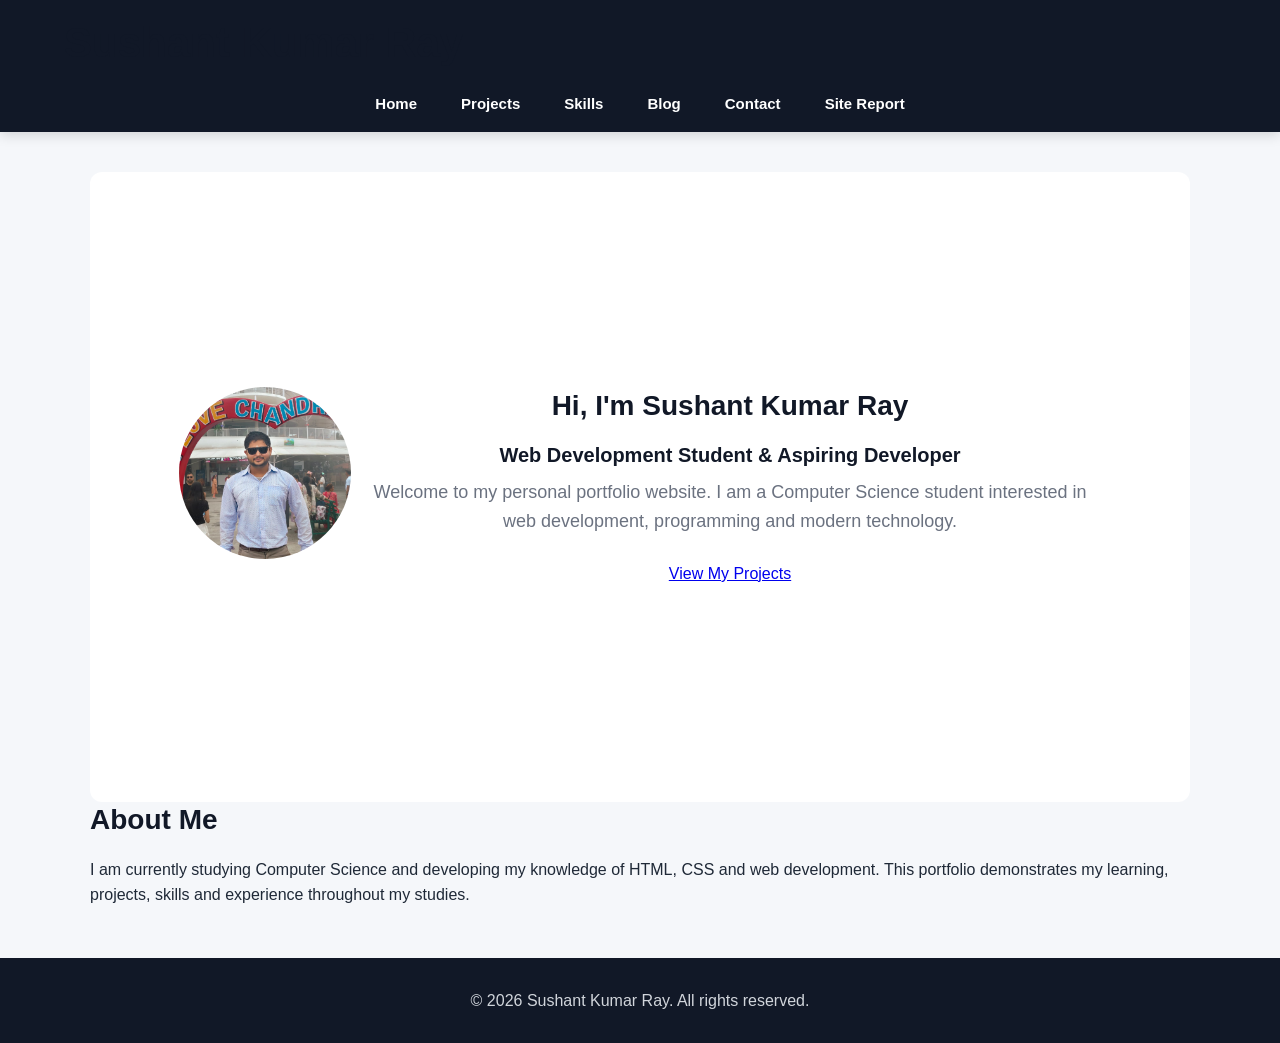
<file: index.html>
<!DOCTYPE html>
<html lang="en">
<head>
    <meta charset="UTF-8">
    <meta name="viewport" content="width=device-width, initial-scale=1.0">
    <title>Sushant Kumar Ray | Portfolio</title>
    <link rel="stylesheet" href="style.css">
</head>

<body>

    <header>
        <nav>
            <h1>Sushant Kumar Ray</h1>

            <ul>
                <li><a href="index.html">Home</a></li>
                <li><a href="project.html">Projects</a></li>
                <li><a href="skills.html">Skills</a></li>
                <li><a href="blog.html">Blog</a></li>
                <li><a href="contact.html">Contact</a></li>
                <li><a href="sitereport.html">Site Report</a></li>
            </ul>
        </nav>
    </header>

    <main>

        <section class="hero">

            <!-- Profile Picture -->
            <div class="profile-picture">
                <img src="profile.jpeg" alt="Sushant Kumar Ray Profile Picture">
            </div>

            <div class="hero-content">

                <h2>Hi, I'm Sushant Kumar Ray</h2>

                <h3>Web Development Student & Aspiring Developer</h3>

                <p>
                    Welcome to my personal portfolio website.
                    I am a Computer Science student interested in
                    web development, programming and modern technology.
                </p>

                <a href="project.html" class="button">
                    View My Projects
                </a>

            </div>

        </section>

        <section class="about">
            <h2>About Me</h2>

            <p>
                I am currently studying Computer Science and developing
                my knowledge of HTML, CSS and web development.
                This portfolio demonstrates my learning, projects,
                skills and experience throughout my studies.
            </p>
        </section>

    </main>

    <footer>
        <p>&copy; 2026 Sushant Kumar Ray. All rights reserved.</p>
    </footer>

</body>
</html>
</file>
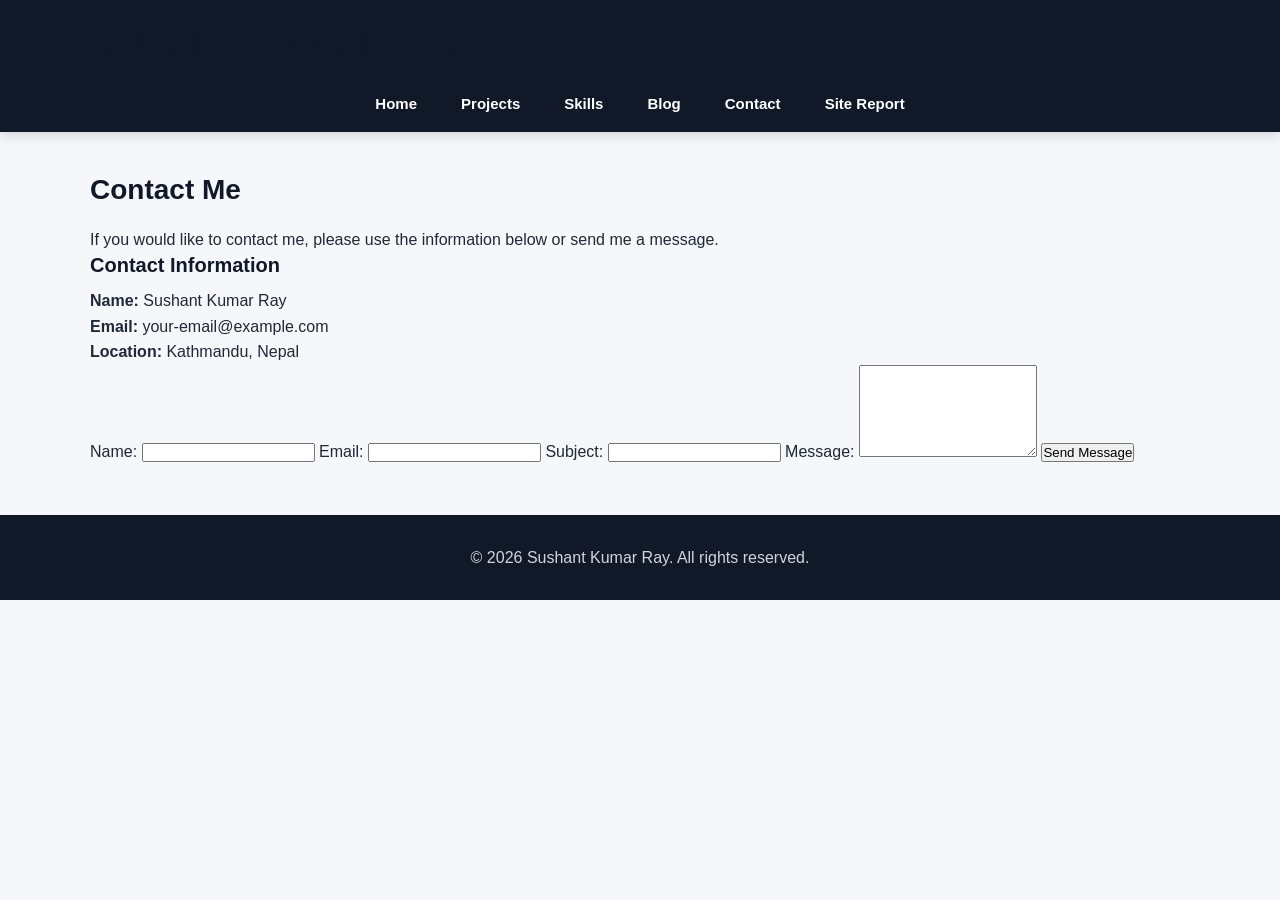
<file: contact.html>
<!DOCTYPE html>
<html lang="en">

<head>
    <meta charset="UTF-8">
    <meta name="viewport" content="width=device-width, initial-scale=1.0">

    <title>Contact | Sushant Kumar Ray</title>

    <link rel="stylesheet" href="style.css">
</head>

<body>

    <header>
        <nav>
            <h1>Sushant Kumar Ray</h1>

            <ul>
                <li><a href="index.html">Home</a></li>
                <li><a href="project.html">Projects</a></li>
                <li><a href="skills.html">Skills</a></li>
                <li><a href="blog.html">Blog</a></li>
                <li><a href="contact.html">Contact</a></li>
                <li><a href="sitereport.html">Site Report</a></li>
            </ul>
        </nav>
    </header>

    <main>

        <section class="contact">

            <h2>Contact Me</h2>

            <p>
                If you would like to contact me, please use
                the information below or send me a message.
            </p>

            <div class="contact-info">

                <h3>Contact Information</h3>

                <p>
                    <strong>Name:</strong> Sushant Kumar Ray
                </p>

                <p>
                    <strong>Email:</strong>
                    your-email@example.com
                </p>

                <p>
                    <strong>Location:</strong> Kathmandu, Nepal
                </p>

            </div>


            <form action="mailto:your-email@example.com"
                  method="post"
                  enctype="text/plain">

                <label for="name">Name:</label>

                <input type="text"
                       id="name"
                       name="name"
                       required>


                <label for="email">Email:</label>

                <input type="email"
                       id="email"
                       name="email"
                       required>


                <label for="subject">Subject:</label>

                <input type="text"
                       id="subject"
                       name="subject"
                       required>


                <label for="message">Message:</label>

                <textarea id="message"
                          name="message"
                          rows="6"
                          required></textarea>


                <button type="submit">
                    Send Message
                </button>

            </form>

        </section>

    </main>

    <footer>
        <p>&copy; 2026 Sushant Kumar Ray. All rights reserved.</p>
    </footer>

</body>

</html>
</file>
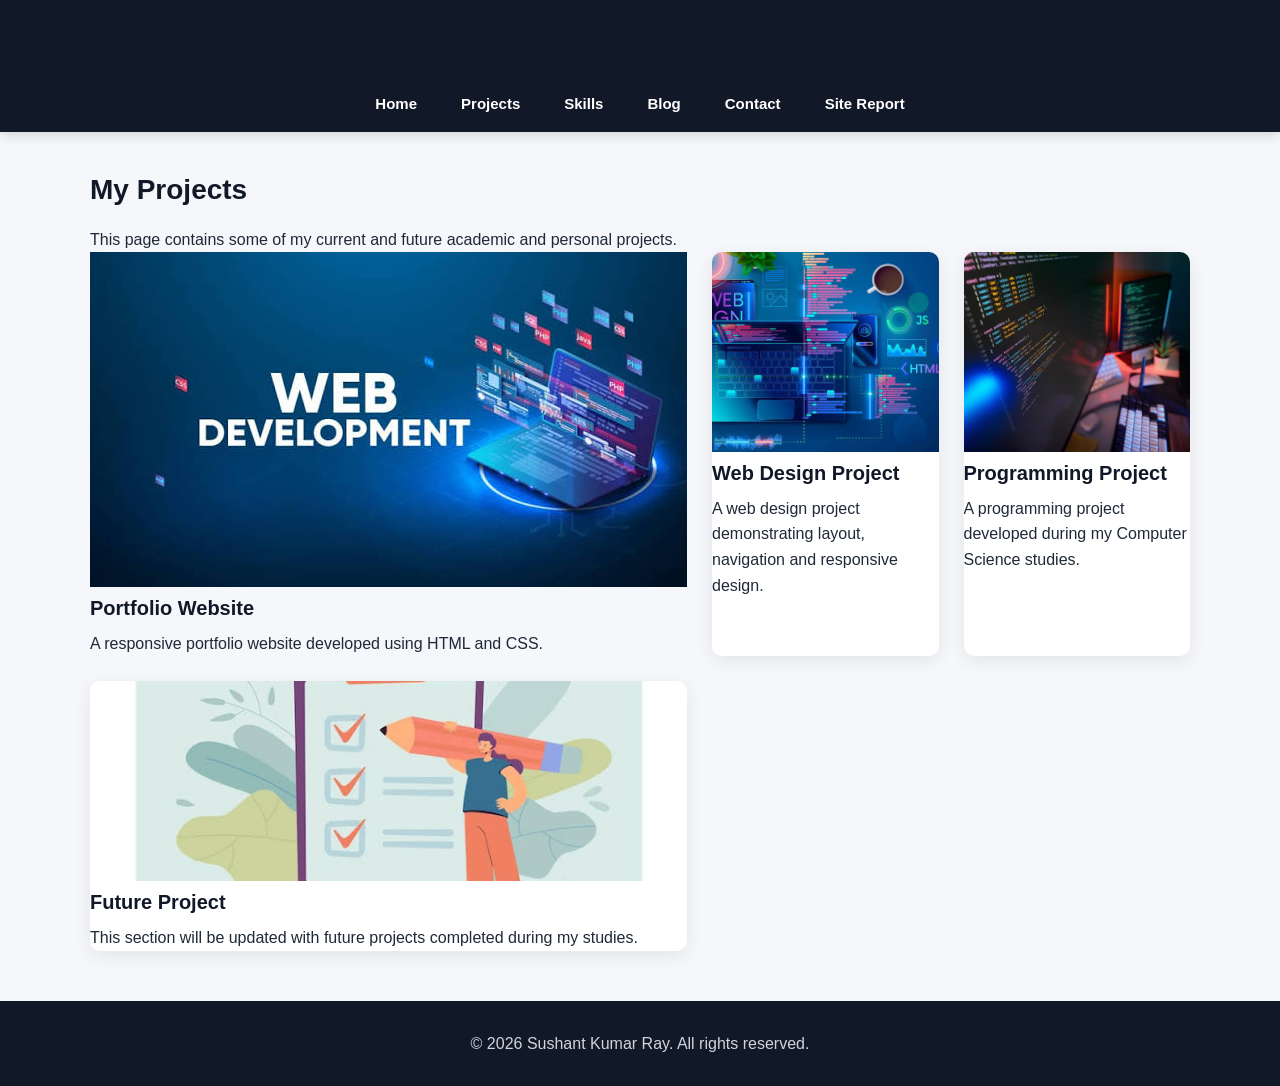
<file: project.html>
<!DOCTYPE html>
<html lang="en">

<head>
    <meta charset="UTF-8">
    <meta name="viewport" content="width=device-width, initial-scale=1.0">

    <title>Projects | Sushant Kumar Ray</title>

    <link rel="stylesheet" href="style.css">
</head>

<body>

    <header>
        <nav>
            <h1>Sushant Kumar Ray</h1>

            <ul>
                <li><a href="index.html">Home</a></li>
                <li><a href="project.html">Projects</a></li>
                <li><a href="skills.html">Skills</a></li>
                <li><a href="blog.html">Blog</a></li>
                <li><a href="contact.html">Contact</a></li>
                <li><a href="sitereport.html">Site Report</a></li>
            </ul>
        </nav>
    </header>

    <main>

        <section class="projects">

            <h2>My Projects</h2>

            <p>
                This page contains some of my current and future
                academic and personal projects.
            </p>

            <div class="project-grid">

                <article class="">
                    <img src="web-development.jpg"
                         alt="Web development project">

                    <h3>Portfolio Website</h3>

                    <p>
                        A responsive portfolio website developed
                        using HTML and CSS.
                    </p>
                </article>


                <article class="project-card">
                    <img src="web-design.jpg"
                         alt="Web design project">

                    <h3>Web Design Project</h3>

                    <p>
                        A web design project demonstrating layout,
                        navigation and responsive design.
                    </p>
                </article>


                <article class="project-card">
                    <img src="programming.jpg"
                         alt="Programming project">

                    <h3>Programming Project</h3>

                    <p>
                        A programming project developed during
                        my Computer Science studies.
                    </p>
                </article>


                <article class="project-card">
                    <img src="future.jpg"
                         alt="Future project">

                    <h3>Future Project</h3>

                    <p>
                        This section will be updated with future
                        projects completed during my studies.
                    </p>
                </article>

            </div>

        </section>

    </main>

    <footer>
        <p>&copy; 2026 Sushant Kumar Ray. All rights reserved.</p>
    </footer>

</body>

</html>
</file>
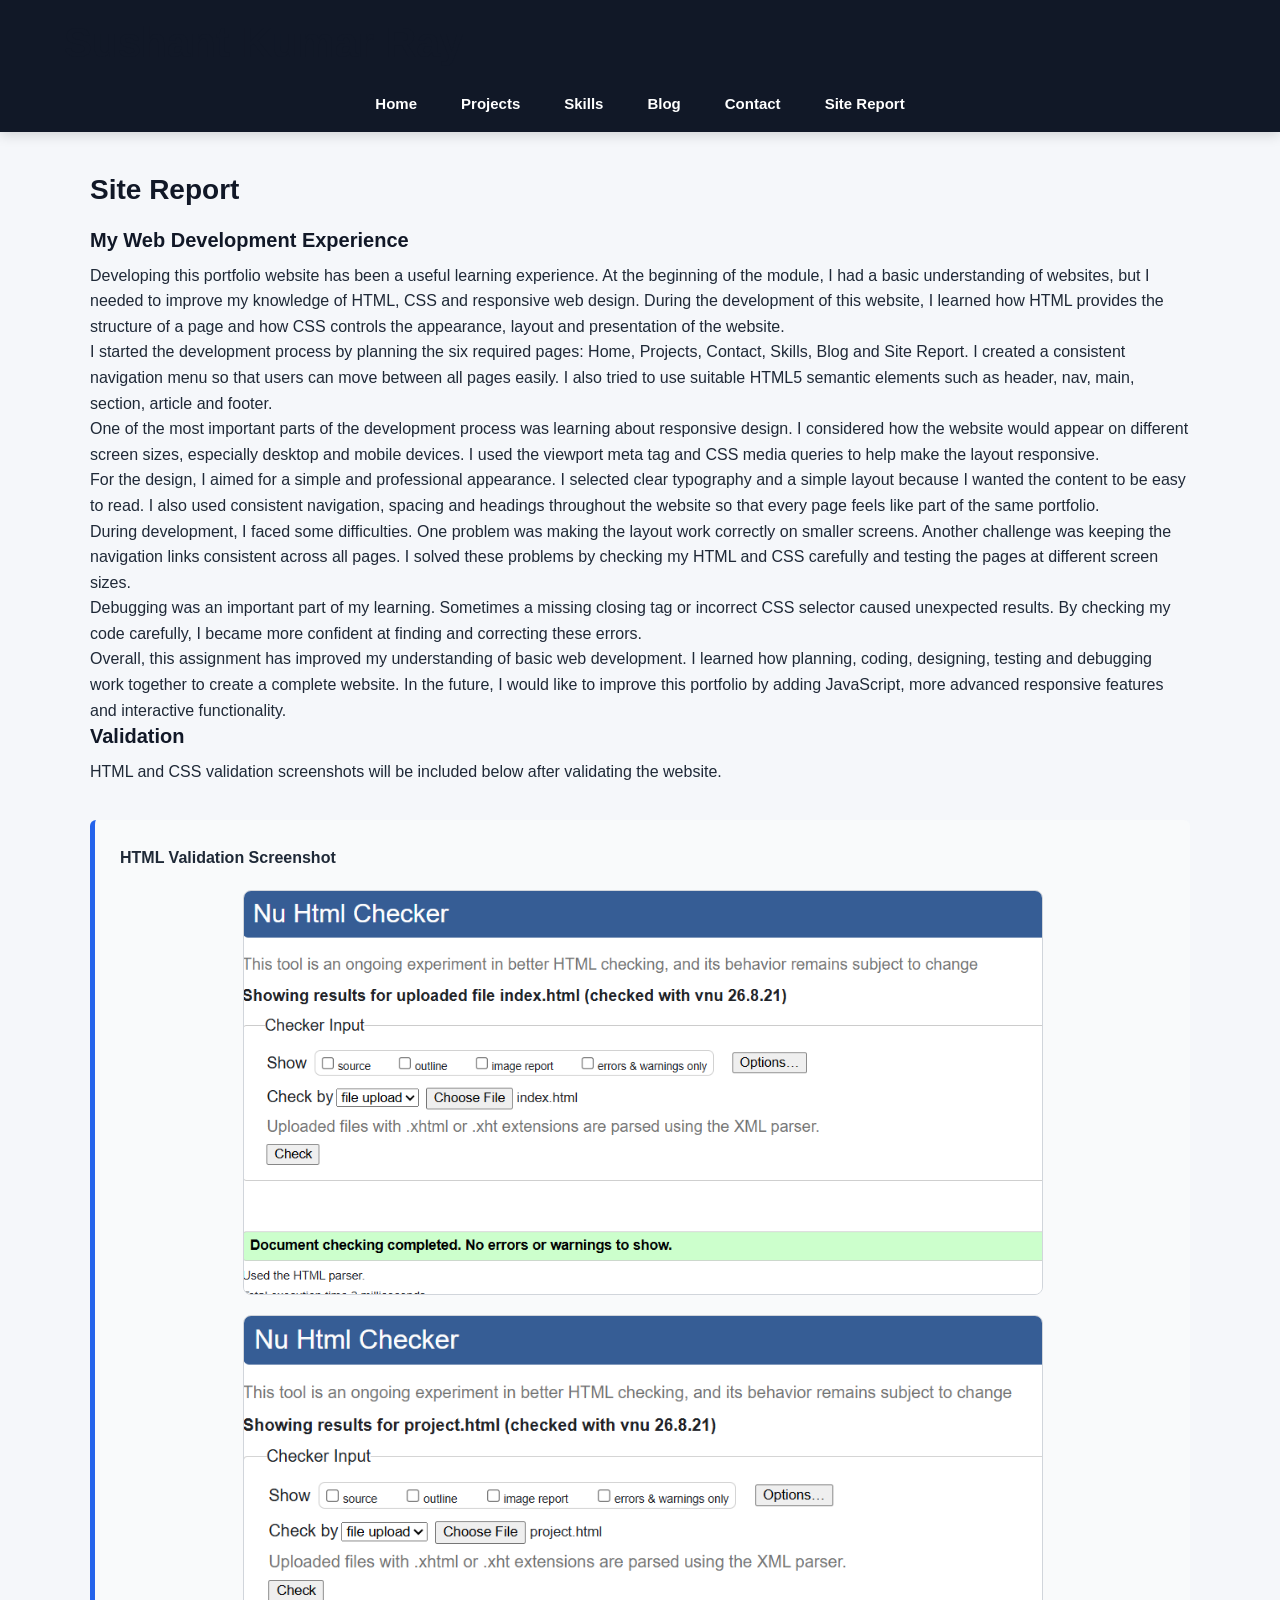
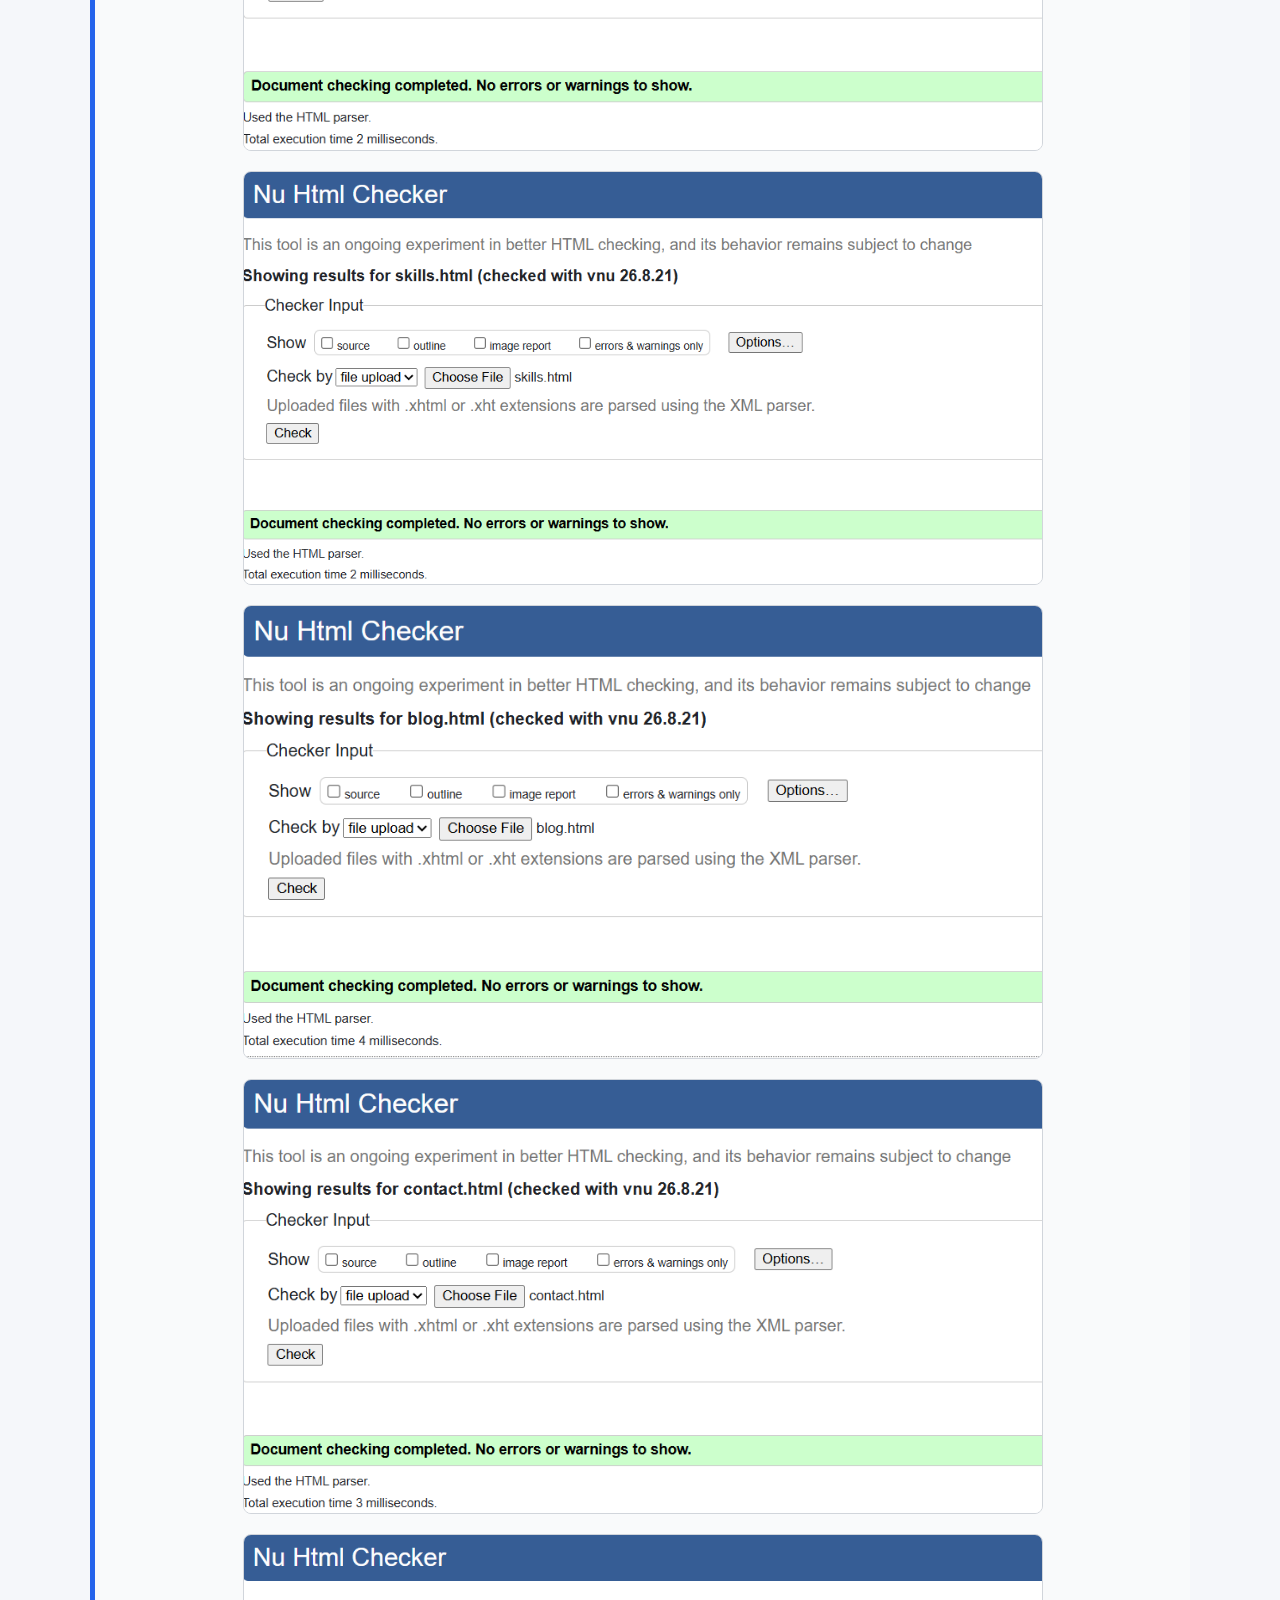
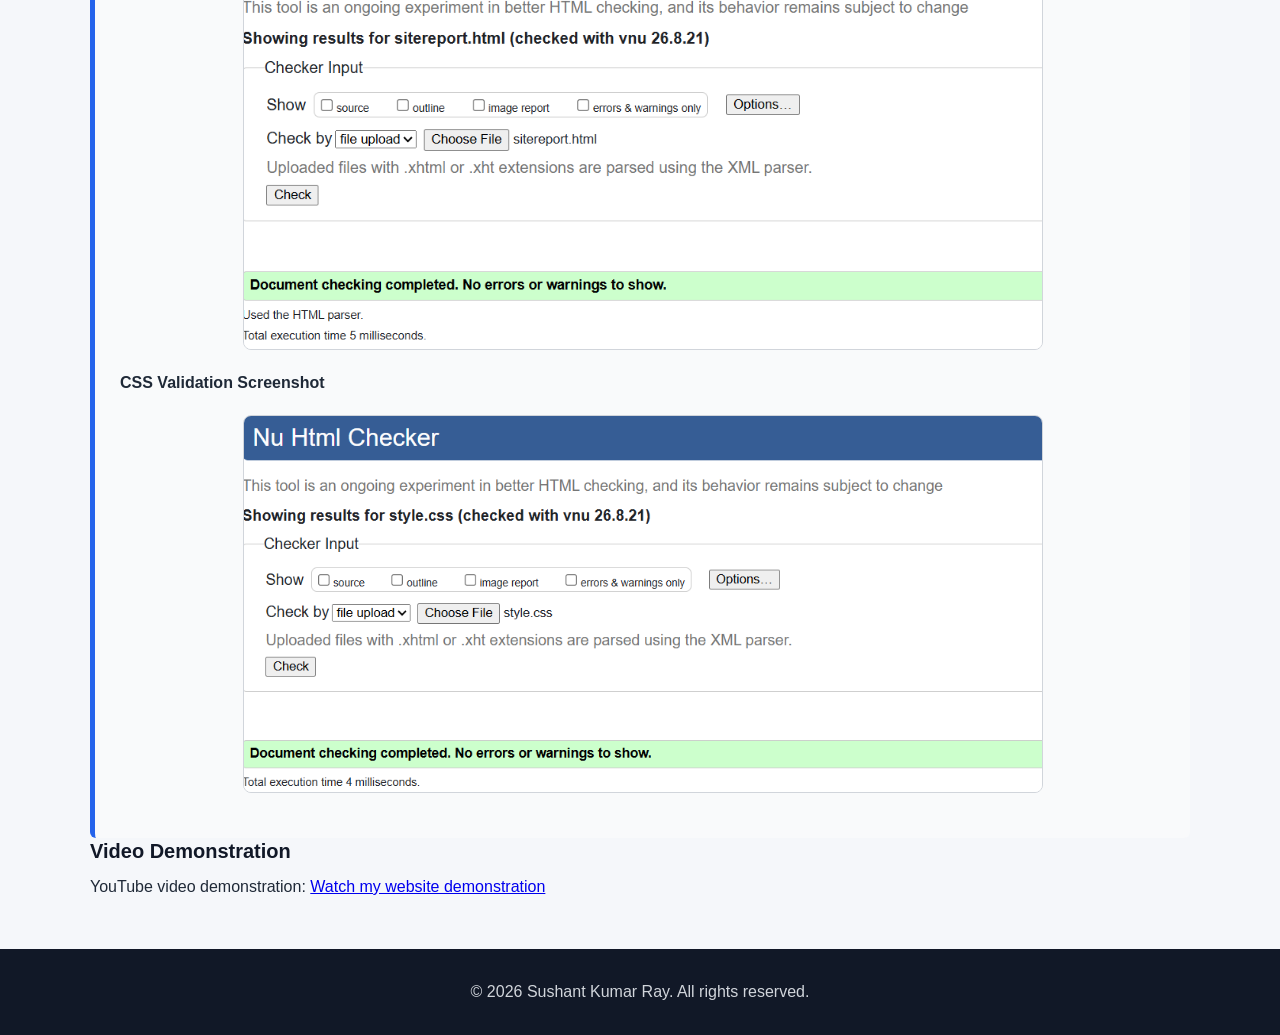
<file: sitereport.html>
<!DOCTYPE html>
<html lang="en">

<head>
    <meta charset="UTF-8">
    <meta name="viewport" content="width=device-width, initial-scale=1.0">

    <title>Site Report | Sushant Kumar Ray</title>

    <link rel="stylesheet" href="style.css">
</head>

<body>

    <header>
        <nav>
            <h1>Sushant Kumar Ray</h1>

            <ul>
                <li><a href="index.html">Home</a></li>
                <li><a href="project.html">Projects</a></li>
                <li><a href="skills.html">Skills</a></li>
                <li><a href="blog.html">Blog</a></li>
                <li><a href="contact.html">Contact</a></li>
                <li><a href="sitereport.html">Site Report</a></li>
            </ul>
        </nav>
    </header>

    <main>

        <section class="site-report">

            <h2>Site Report</h2>

            <h3>My Web Development Experience</h3>

            <p>
                Developing this portfolio website has been a useful
                learning experience. At the beginning of the module,
                I had a basic understanding of websites, but I needed
                to improve my knowledge of HTML, CSS and responsive
                web design. During the development of this website,
                I learned how HTML provides the structure of a page
                and how CSS controls the appearance, layout and
                presentation of the website.
            </p>

            <p>
                I started the development process by planning the
                six required pages: Home, Projects, Contact, Skills,
                Blog and Site Report. I created a consistent navigation
                menu so that users can move between all pages easily.
                I also tried to use suitable HTML5 semantic elements
                such as header, nav, main, section, article and footer.
            </p>

            <p>
                One of the most important parts of the development
                process was learning about responsive design. I
                considered how the website would appear on different
                screen sizes, especially desktop and mobile devices.
                I used the viewport meta tag and CSS media queries
                to help make the layout responsive.
            </p>

            <p>
                For the design, I aimed for a simple and professional
                appearance. I selected clear typography and a simple
                layout because I wanted the content to be easy to read.
                I also used consistent navigation, spacing and headings
                throughout the website so that every page feels like
                part of the same portfolio.
            </p>

            <p>
                During development, I faced some difficulties. One
                problem was making the layout work correctly on smaller
                screens. Another challenge was keeping the navigation
                links consistent across all pages. I solved these
                problems by checking my HTML and CSS carefully and
                testing the pages at different screen sizes.
            </p>

            <p>
                Debugging was an important part of my learning.
                Sometimes a missing closing tag or incorrect CSS
                selector caused unexpected results. By checking my
                code carefully, I became more confident at finding
                and correcting these errors.
            </p>

            <p>
                Overall, this assignment has improved my understanding
                of basic web development. I learned how planning,
                coding, designing, testing and debugging work together
                to create a complete website. In the future, I would
                like to improve this portfolio by adding JavaScript,
                more advanced responsive features and interactive
                functionality.
            </p>


            <h3>Validation</h3>

            <p>
                HTML and CSS validation screenshots will be included
                below after validating the website.
            </p>

            <div class="validation">

                <h4>HTML Validation Screenshot</h4>

                <img src="index-validation.png"
                     alt="index validation result">

                      <img src="project-validation.png"
                     alt="project validation result">

                      <img src="skills-validation.png"
                     alt="skills validation result">

                      <img src="blog-validation.png"
                     alt="blog validation result">

                      <img src="contact-validation.png"
                     alt="Contact validation result">

                      <img src="sitereport-validation.png"
                     alt="sitereport validation result">

                <h4>CSS Validation Screenshot</h4>

                <img src="style-validation.png"
                     alt="style validation result">

            </div>


            <h3>Video Demonstration</h3>

            <p>
                YouTube video demonstration:
                <a href="https://youtu.be/eq1Mx7DRdOI">
                    Watch my website demonstration
                </a>
            </p>

        </section>

    </main>

    <footer>
        <p>&copy; 2026 Sushant Kumar Ray. All rights reserved.</p>
    </footer>

</body>

</html>
</file>
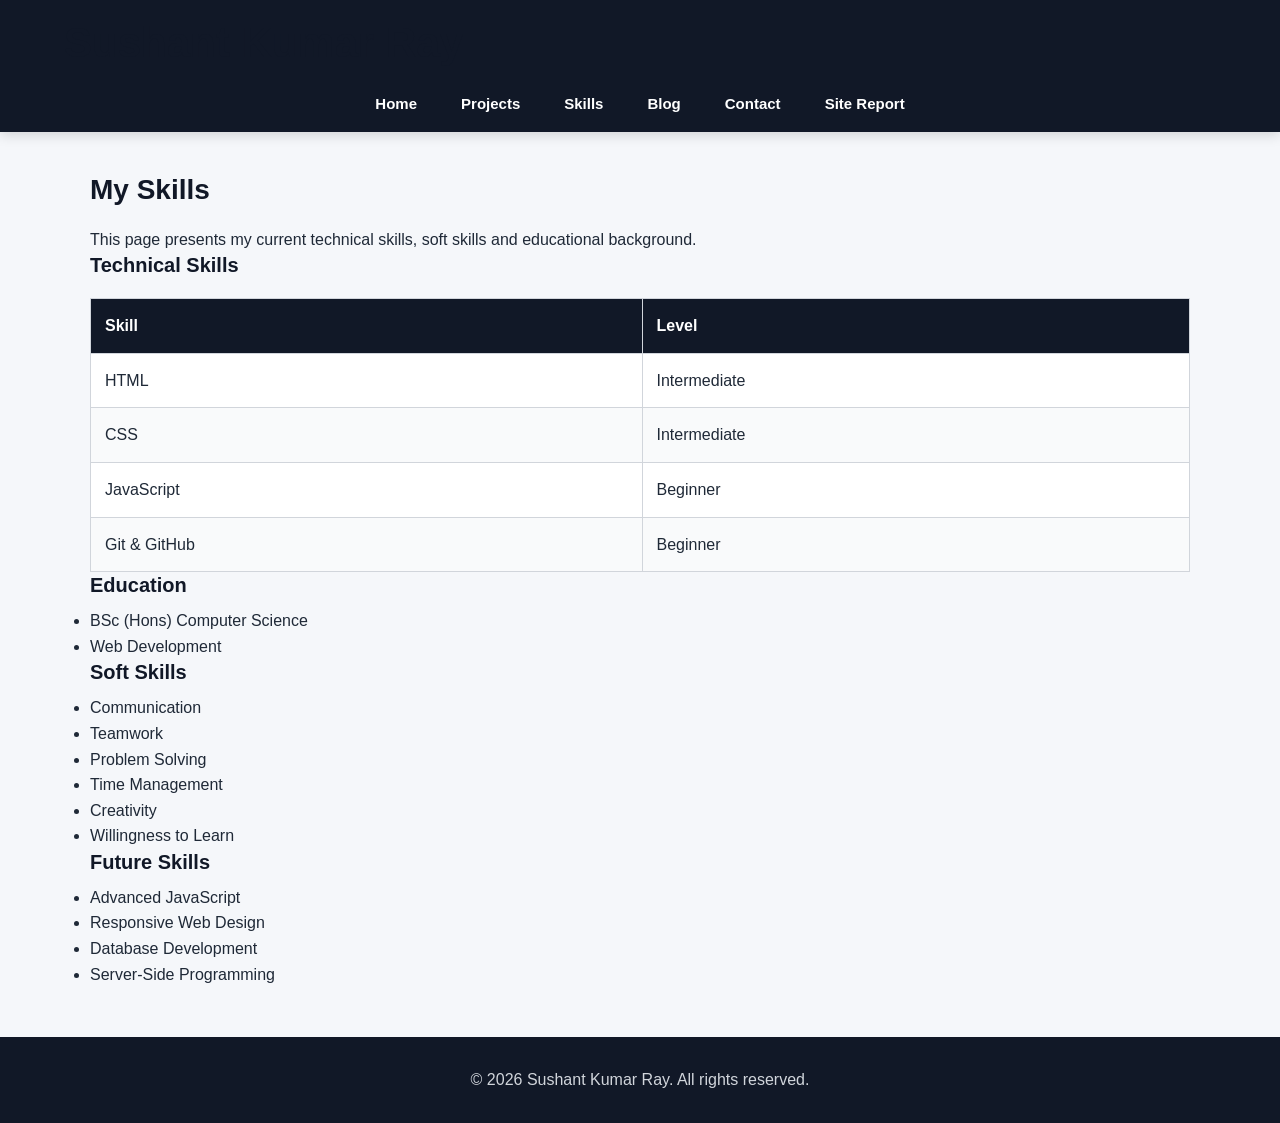
<file: skill.html>
<!DOCTYPE html>
<html lang="en">

<head>
    <meta charset="UTF-8">
    <meta name="viewport" content="width=device-width, initial-scale=1.0">

    <title>Skills | Sushant Kumar Ray</title>

    <link rel="stylesheet" href="style.css">
</head>

<body>

    <header>
        <nav>
            <h1>Sushant Kumar Ray</h1>

            <ul>
                <li><a href="index.html">Home</a></li>
                <li><a href="project.html">Projects</a></li>
                <li><a href="skills.html">Skills</a></li>
                <li><a href="blog.html">Blog</a></li>
                <li><a href="contact.html">Contact</a></li>
                <li><a href="sitereport.html">Site Report</a></li>
            </ul>
        </nav>
    </header>

    <main>

        <section class="skills">

            <h2>My Skills</h2>

            <p>
                This page presents my current technical skills,
                soft skills and educational background.
            </p>


            <h3>Technical Skills</h3>

            <table>
                <thead>
                    <tr>
                        <th>Skill</th>
                        <th>Level</th>
                    </tr>
                </thead>

                <tbody>
                    <tr>
                        <td>HTML</td>
                        <td>Intermediate</td>
                    </tr>

                    <tr>
                        <td>CSS</td>
                        <td>Intermediate</td>
                    </tr>

                    <tr>
                        <td>JavaScript</td>
                        <td>Beginner</td>
                    </tr>

                    <tr>
                        <td>Git & GitHub</td>
                        <td>Beginner</td>
                    </tr>
                </tbody>
            </table>


            <h3>Education</h3>

            <ul>
                <li>
                    BSc (Hons) Computer Science
                </li>

                <li>
                    Web Development
                </li>
            </ul>


            <h3>Soft Skills</h3>

            <ul>
                <li>Communication</li>
                <li>Teamwork</li>
                <li>Problem Solving</li>
                <li>Time Management</li>
                <li>Creativity</li>
                <li>Willingness to Learn</li>
            </ul>


            <h3>Future Skills</h3>

            <ul>
                <li>Advanced JavaScript</li>
                <li>Responsive Web Design</li>
                <li>Database Development</li>
                <li>Server-Side Programming</li>
            </ul>

        </section>

    </main>

    <footer>
        <p>&copy; 2026 Sushant Kumar Ray. All rights reserved.</p>
    </footer>

</body>

</html>
</file>
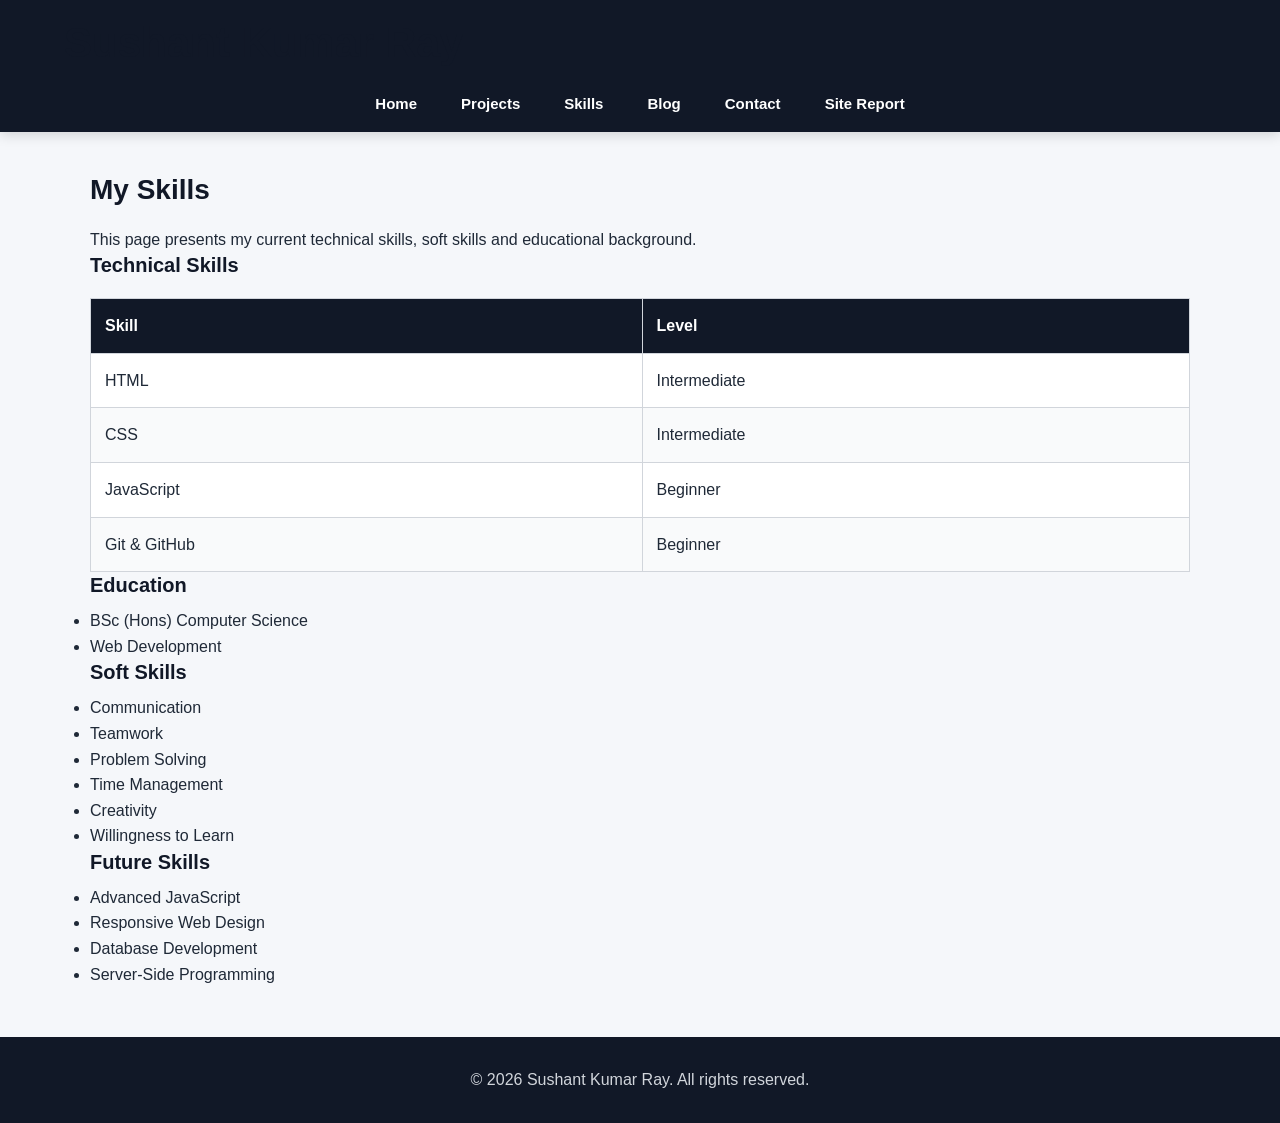
<file: skills.html>
<!DOCTYPE html>
<html lang="en">

<head>
    <meta charset="UTF-8">
    <meta name="viewport" content="width=device-width, initial-scale=1.0">

    <title>Skills | Sushant Kumar Ray</title>

      <link rel="stylesheet" href="style.css">
</head>

<body>

    <header>
        <nav>
            <h1>Sushant Kumar Ray</h1>

            <ul>

                <li><a href="index.html">Home</a></li>
                <li><a href="project.html">Projects</a></li>
                <li><a href="skills.html">Skills</a></li>
                <li><a href="blog.html">Blog</a></li>
                <li><a href="contact.html">Contact</a></li>
                <li><a href="sitereport.html">Site Report</a></li>
            </ul>
        </nav>
    </header>

    <main>

        <section class="skills">

            <h2>My Skills</h2>

            <p>
                This page presents my current technical skills,
                soft skills and educational background.
            </p>


            <h3>Technical Skills</h3>

            <table>
                <thead>
                    <tr>
                        <th>Skill</th>
                        <th>Level</th>
                    </tr>
                </thead>

                <tbody>
                    <tr>
                        <td>HTML</td>
                        <td>Intermediate</td>
                    </tr>

                    <tr>
                        <td>CSS</td>
                        <td>Intermediate</td>
                    </tr>

                    <tr>
                        <td>JavaScript</td>
                        <td>Beginner</td>
                    </tr>

                    <tr>
                        <td>Git & GitHub</td>
                        <td>Beginner</td>
                    </tr>
                </tbody>
            </table>


            <h3>Education</h3>

            <ul>
                <li>
                    BSc (Hons) Computer Science
                </li>

                <li>
                    Web Development
                </li>
            </ul>


            <h3>Soft Skills</h3>

            <ul>
                <li>Communication</li>
                <li>Teamwork</li>
                <li>Problem Solving</li>
                <li>Time Management</li>
                <li>Creativity</li>
                <li>Willingness to Learn</li>
            </ul>


            <h3>Future Skills</h3>

            <ul>
                <li>Advanced JavaScript</li>
                <li>Responsive Web Design</li>
                <li>Database Development</li>
                <li>Server-Side Programming</li>
            </ul>

        </section>

    </main>

    <footer>
        <p>&copy; 2026 Sushant Kumar Ray. All rights reserved.</p>
    </footer>

</body>

</html>
</file>
<file: style.css>
* {
    margin: 0;
    padding: 0;
    box-sizing: border-box;
}

html {
    scroll-behavior: smooth;
}

body {
    font-family: Arial, Helvetica, sans-serif;
    background: #f5f7fa;
    color: #1f2937;
    line-height: 1.6;
}

.profile-picture {
    text-align: center;
    margin-bottom: 20px;
}

.profile-picture img {
    width: 180px;
    height: 180px;
    object-fit: cover;
    border-radius: 50%;
    border: 4px solid white;
}

nav {
    background: #111827;
    padding: 16px 5%;
    position: sticky;
    top: 0;
    z-index: 1000;
    box-shadow: 0 3px 12px rgba(0, 0, 0, 0.15);
}

nav ul {
    list-style: none;
    display: flex;
    justify-content: center;
    align-items: center;
    gap: 8px;
    flex-wrap: wrap;
}

nav a {
    color: #ffffff;
    text-decoration: none;
    padding: 10px 18px;
    border-radius: 6px;
    font-size: 15px;
    font-weight: 600;
    transition: 0.3s ease;
}

nav a:hover,
nav a:focus {
    background: #2563eb;
    color: #ffffff;
}



main {
    width: 90%;
    max-width: 1100px;
    margin: 40px auto;
}


h1,
h2,
h3 {
    color: #111827;
    line-height: 1.3;
}

h1 {
    font-size: 42px;
    margin-bottom: 20px;
}

h2 {
    font-size: 28px;
    margin-bottom: 18px;
}

h3 {
    font-size: 20px;
    margin-bottom: 10px;
}


.btn {
    display: inline-block;
    background: #2563eb;
    color: #ffffff;
    text-decoration: none;
    padding: 12px 24px;
    border-radius: 6px;
    font-weight: 600;
    transition: 0.3s ease;
}

.btn:hover {
    background: #1d4ed8;
    transform: translateY(-2px);
}


.hero {
    min-height: 70vh;
    display: flex;
    justify-content: center;
    align-items: center;
    text-align: center;
    padding: 60px 20px;
    background: #ffffff;
    border-radius: 12px;
}

.hero-content {
    max-width: 750px;
}

.hero h1 {
    font-size: 48px;
    color: #111827;
}

.hero p {
    font-size: 18px;
    color: #6b7280;
    margin-bottom: 25px;
}


.project-grid {
    display: grid;
    grid-template-columns: repeat(3, 1fr);
    gap: 25px;
}

.project-card {
    background: #ffffff;
    border-radius: 10px;
    overflow: hidden;
    box-shadow: 0 5px 18px rgba(0, 0, 0, 0.08);
    transition: 0.3s ease;
}

.project-card:hover {
    transform: translateY(-6px);
    box-shadow: 0 10px 25px rgba(0, 0, 0, 0.12);
}

.project-card img {
    width: 100%;
    height: 200px;
    object-fit: cover;
}

.project-card-content {
    padding: 20px;
}

.skills-section {
    background: #ffffff;
    padding: 30px;
    border-radius: 10px;
    margin-bottom: 25px;
}

.skills-section ul {
    padding-left: 25px;
}

.skills-section li {
    margin-bottom: 8px;
}

table {
    width: 100%;
    border-collapse: collapse;
    margin-top: 20px;
    background: #ffffff;
}

th,
td {
    padding: 14px;
    border: 1px solid #d1d5db;
    text-align: left;
}

th {
    background: #111827;
    color: #ffffff;
}

tr:nth-child(even) {
    background: #f9fafb;
}


.blog-grid {
    display: grid;
    grid-template-columns: repeat(2, 1fr);
    gap: 30px;
}

.blog-post {
    background: #ffffff;
    padding: 25px;
    border-radius: 10px;
    box-shadow: 0 5px 18px rgba(0, 0, 0, 0.08);
}

.blog-post img {
    width: 100%;
    max-height: 300px;
    object-fit: cover;
    border-radius: 8px;
    margin-bottom: 18px;
}

.blog-post p {
    color: #4b5563;
}


.contact-container {
    background: #ffffff;
    max-width: 750px;
    margin: auto;
    padding: 35px;
    border-radius: 12px;
    box-shadow: 0 5px 20px rgba(0, 0, 0, 0.08);
}

.contact-form label {
    display: block;
    margin-bottom: 6px;
    font-weight: 600;
}

.contact-form input,
.contact-form textarea {
    width: 100%;
    padding: 12px;
    margin-bottom: 18px;
    border: 1px solid #d1d5db;
    border-radius: 6px;
    font-family: inherit;
    font-size: 15px;
}

.contact-form textarea {
    min-height: 150px;
    resize: vertical;
}

.contact-form input:focus,
.contact-form textarea:focus {
    outline: none;
    border-color: #2563eb;
}


.sitereport {
    background: #ffffff;
    max-width: 900px;
    margin: 40px auto;
    padding: 40px;
    border-radius: 12px;
    box-shadow: 0 5px 20px rgba(0, 0, 0, 0.08);
}

.sitereport h1 {
    text-align: center;
    color: #111827;
    border-bottom: 3px solid #2563eb;
    padding-bottom: 15px;
    margin-bottom: 35px;
}

.sitereport h2 {
    color: #2563eb;
    margin-top: 35px;
}

.sitereport p {
    color: #374151;
    margin-bottom: 18px;
    text-align: justify;
}

.sitereport ul {
    padding-left: 25px;
    margin-bottom: 20px;
}

.sitereport li {
    margin-bottom: 8px;
}

.validation {
    margin-top: 35px;
    padding: 25px;
    background: #f9fafb;
    border-left: 5px solid #2563eb;
    border-radius: 6px;
}

.validation img {
    display: block;
    width: 100%;
    max-width: 800px;
    height: auto;
    margin: 20px auto;
    border-radius: 8px;
    border: 1px solid #d1d5db;
}


footer {
    background: #111827;
    color: #ffffff;
    text-align: center;
    padding: 25px;
    margin-top: 50px;
}

footer p {
    margin: 5px 0;
    color: #d1d5db;
}


@media (max-width: 900px) {

    .project-grid {
        grid-template-columns: repeat(2, 1fr);
    }

    .blog-grid {
        grid-template-columns: 1fr;
    }

    .hero h1 {
        font-size: 40px;
    }
}


@media (max-width: 600px) {

    nav {
        padding: 12px;
    }

    nav ul {
        flex-direction: column;
        width: 100%;
    }

    nav li {
        width: 100%;
        text-align: center;
    }

    nav a {
        display: block;
        width: 100%;
    }

    main {
        width: 94%;
        margin: 25px auto;
    }

    h1 {
        font-size: 32px;
    }

    h2 {
        font-size: 24px;
    }

    .hero {
        min-height: 60vh;
        padding: 35px 15px;
    }

    .hero h1 {
        font-size: 34px;
    }

    .hero p {
        font-size: 16px;
    }

    .project-grid {
        grid-template-columns: 1fr;
    }

    .contact-container,
    .sitereport,
    .skills-section {
        padding: 22px;
    }

    table {
        font-size: 14px;
    }

    th,
    td {
        padding: 10px;
    }
}
</file>
